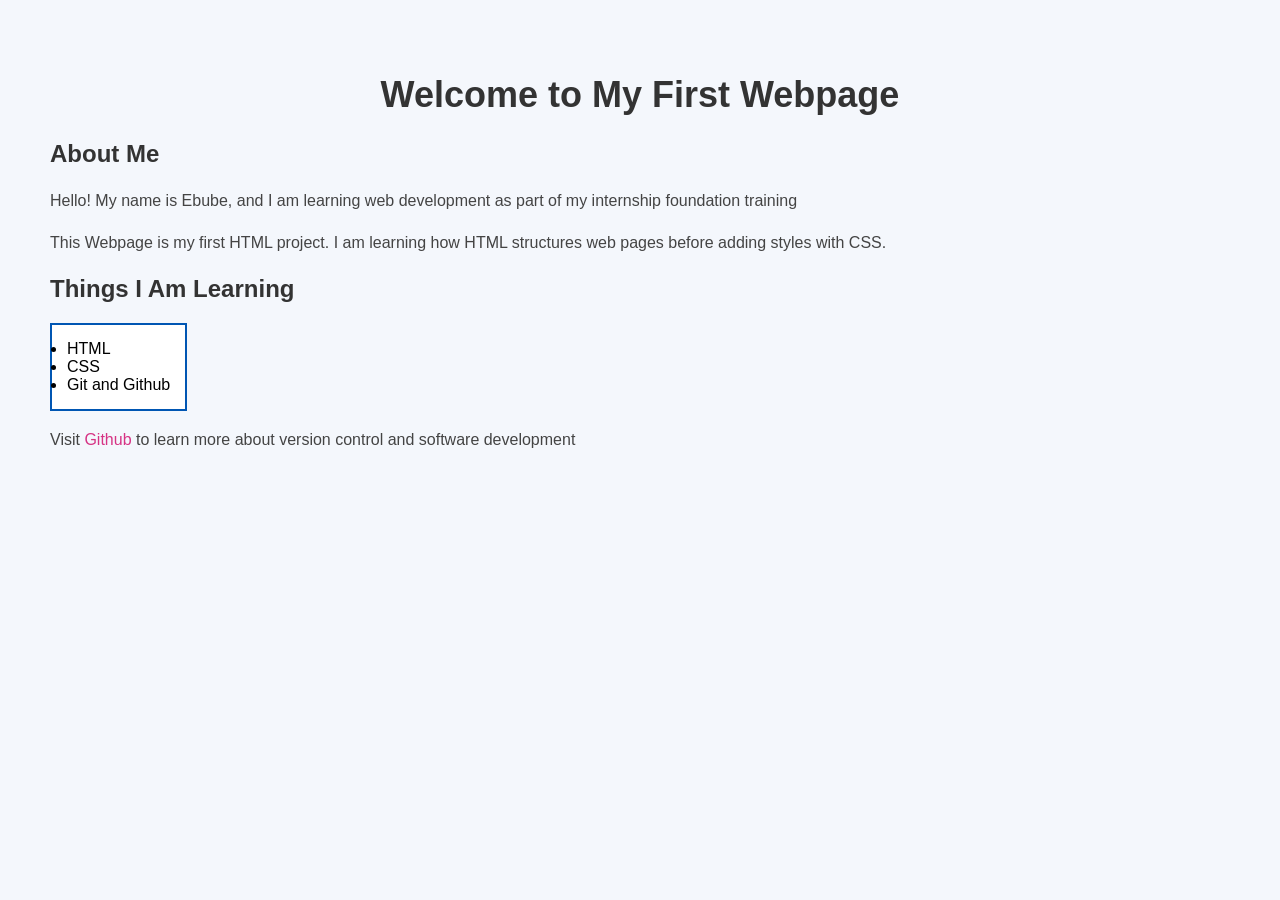
<file: week4/index.html>
<!DOCTYPE html>
<html>
    <head>
        <link rel="stylesheet" href="style.css">
        <meta charset="UTF-8">
        <meta name="viewport" content="width=device-width, initial-scale=1.0">
        <title>My First Webpage</title>
    </head>
    <body>
        <h1>Welcome to My First Webpage</h1>

        <h2>About Me</h2>

        <p>
            Hello! My name is Ebube, and I am learning web development as part of my internship foundation training 
        </p>

        <p>
            This Webpage is my first HTML project. I am learning how HTML structures web pages before adding styles with CSS.
        </p>

        <h2>Things I Am Learning</h2>

        <ul>
            <li>HTML</li>
            <li>CSS</li>
            <li>Git and Github</li>
        </ul>

        <p>
            Visit
            <a href="https://github.com" target="_blank">Github</a>
            to learn more about version control and software development
        </p>
    </body>
</html>
</file>
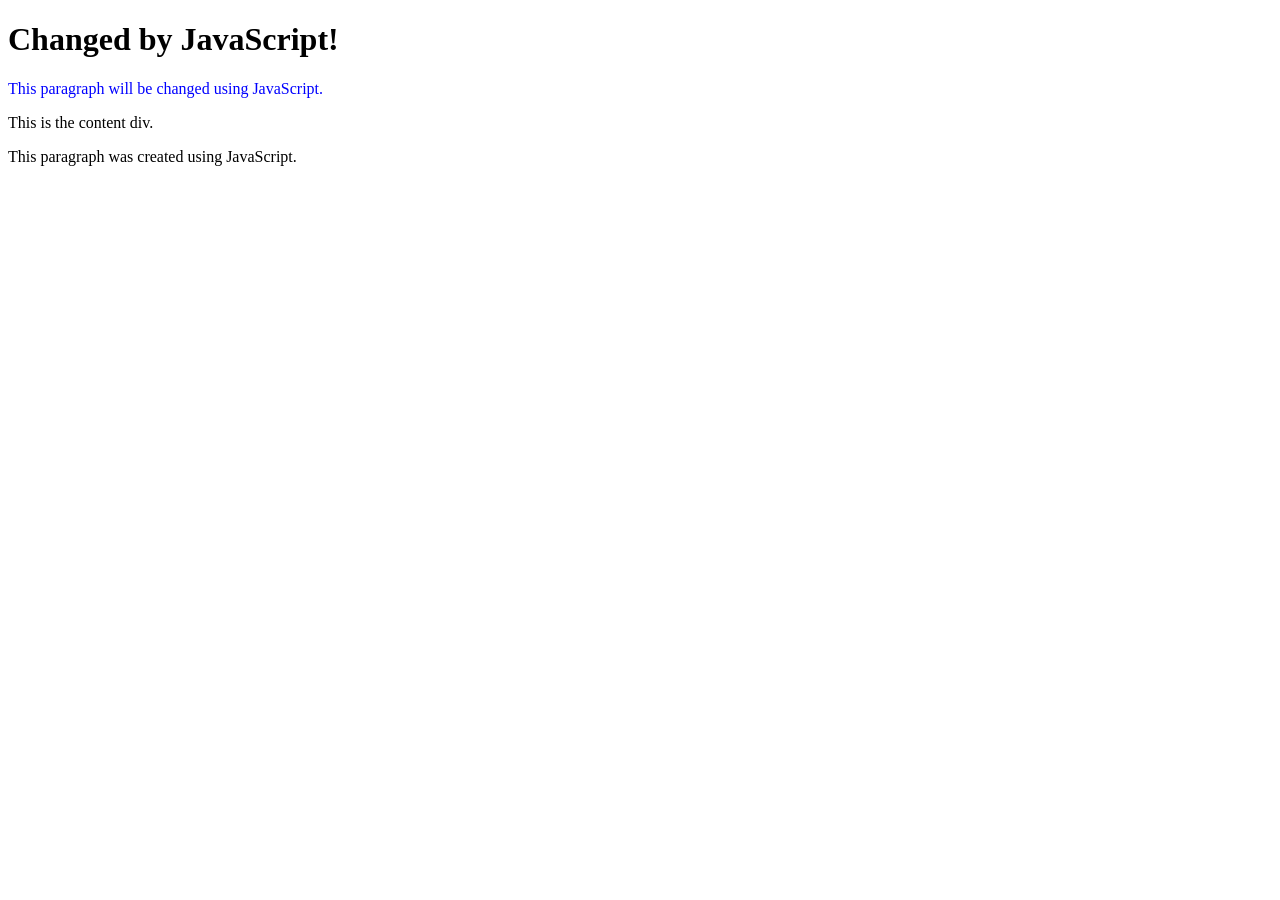
<file: week5/dom-practice.html>
<!DOCTYPE html>
<html lang="en">
<head>
    <meta charset="UTF-8">
    <meta name="viewport" content="width=device-width, initial-scale=1.0">
    <title>DOM Practice</title>
</head>
<body>

    <h1 id="main-heading">Welcome to DOM Practice</h1>

    <p>This paragraph will be changed using JavaScript.</p>

    <div id="content">
        This is the content div.
    </div>

    <script src="script.js"></script>
    </body>
</html>
</file>
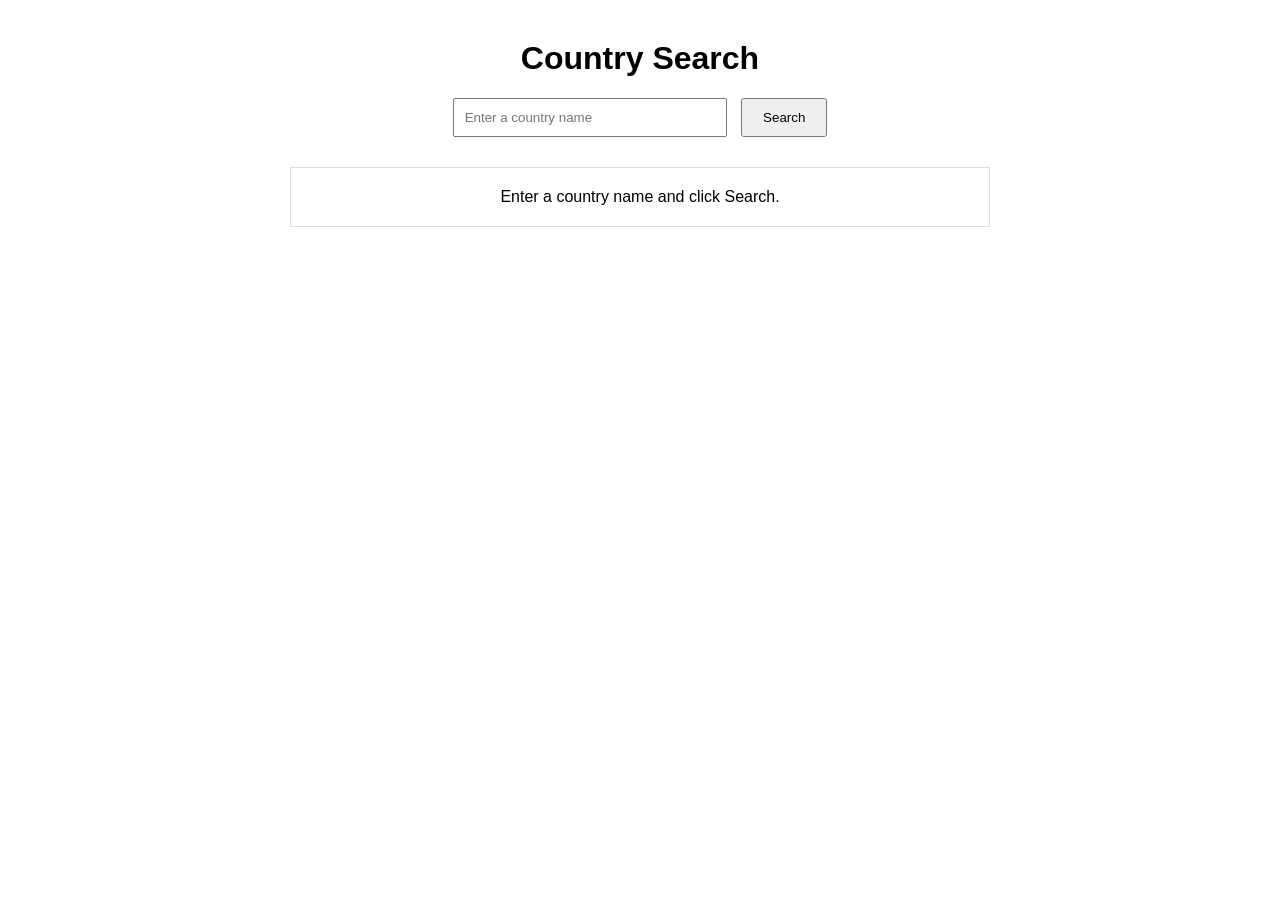
<file: week7/api-page.html>
<!DOCTYPE html>
<html lang="en">
<head>
    <meta charset="UTF-8">
    <meta name="viewport" content="width=device-width, initial-scale=1.0">
    <title>Country Search</title>

    <style>
        body{
            font-family: Arial, sans-serif;
            max-width:700px;
            margin:40px auto;
            text-align:center;
        }

        input{
            padding:10px;
            width:250px;
        }

        button{
            padding:10px 20px;
            margin-left:10px;
            cursor:pointer;
        }

        #result{
            margin-top:30px;
            border:1px solid #ddd;
            padding:20px;
        }

        img{
            width:150px;
            margin-top:15px;
        }
    </style>

</head>
<body>

<h1>Country Search</h1>

<input
type="text"
id="countryInput"
placeholder="Enter a country name">

<button id="searchBtn">
Search
</button>

<div id="result">
Enter a country name and click Search.
</div>

<script src="api.js"></script>

</body>
</html>
</file>
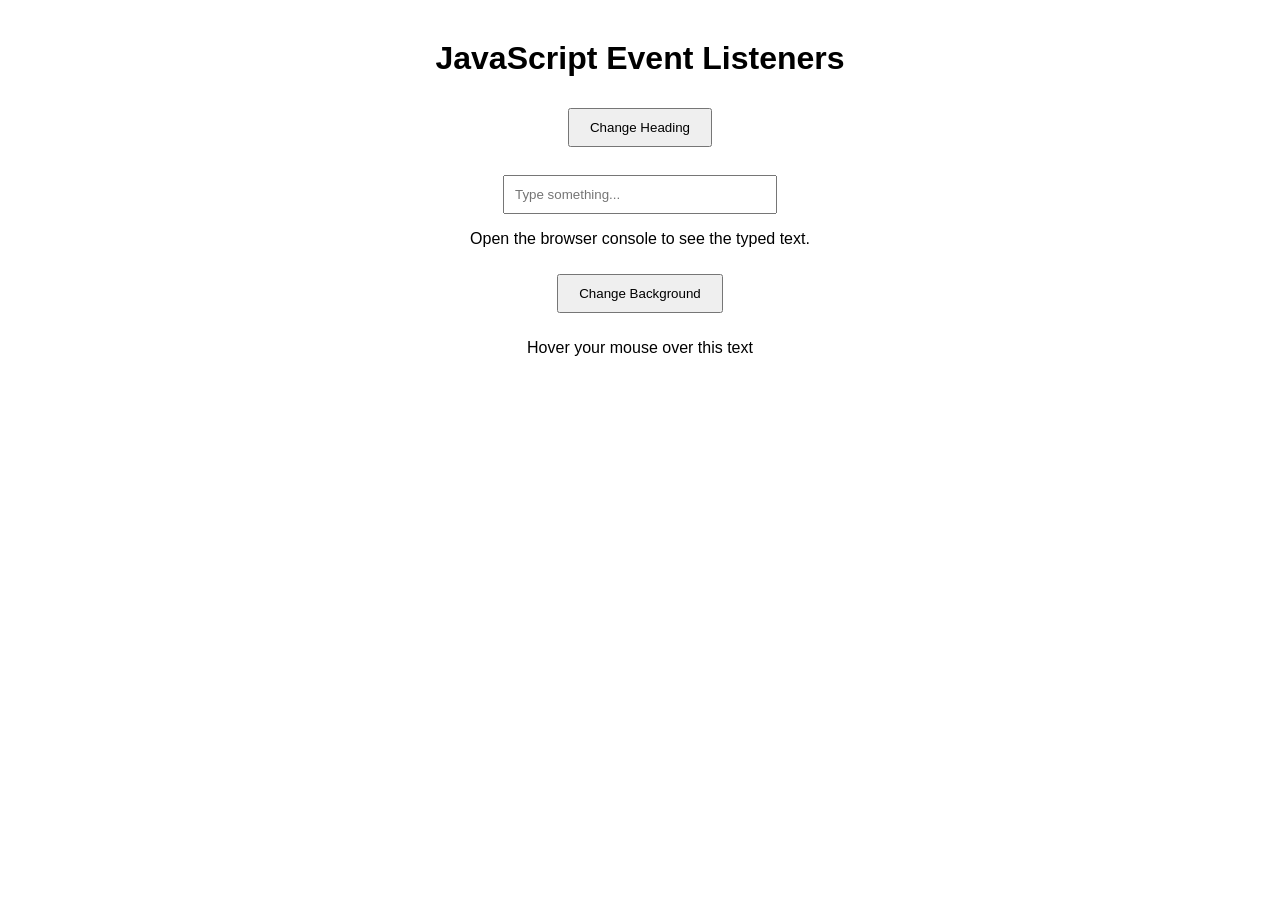
<file: week7/events-practice.html>
<!DOCTYPE html>
<html>
    <head>
        <meta charset="UTF-8">
        <meta name="viewport" content="width=device-width, initial-scale=1.0">
        <title>Event Listeners Practice</title>

        <style>
            body{
                font-family: Arial, Helvetica, sans-serif;
                text-align: center;
                margin-top: 40px;
                transition: 0.5s;
            }

            button{
                padding: 10px 20px;
                margin: 10px;
                cursor: pointer;
            }

            input{
                padding: 10px;
                width: 250px;
            }
        </style>
    </head>

    <body>
        <h1 id="heading">JavaScript Event Listeners</h1>

        <button id="changeHeading">
            Change Heading
        </button>

        <br><br>

        <input
        id="nameInput"
        type="text"
        placeholder="Type something...">

        <p>Open the browser console to see the typed text.</p>

        <button id="changeColor">
            Change Background
        </button>

        <p id="hoverText">
            Hover your mouse over this text
        </p>

        <script src="script.js"></script>
    </body>
</html>
</file>
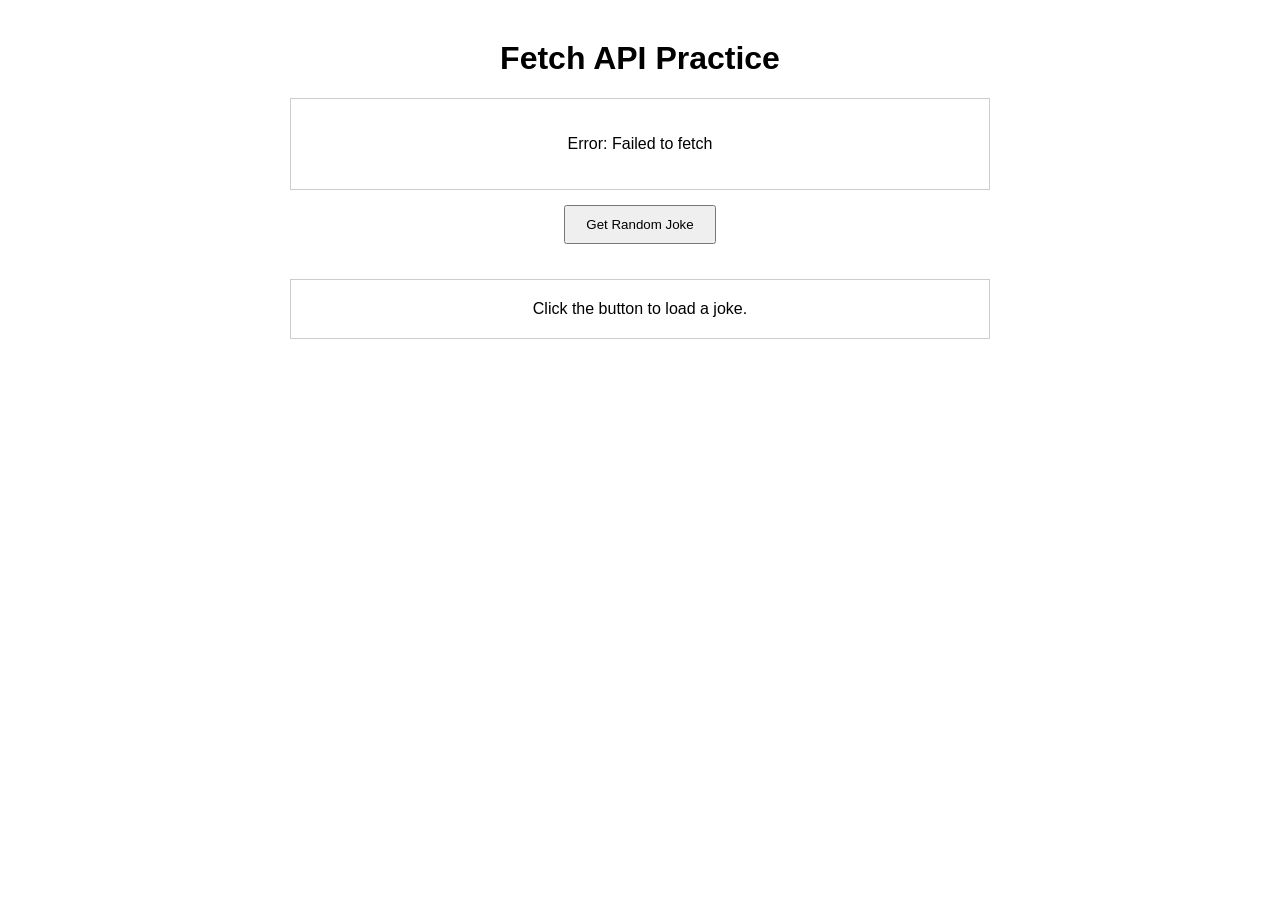
<file: week7/fetch-practice.html>
<!DOCTYPE html>
<html lang="en">
<head>
<meta charset="UTF-8">
<meta name="viewport" content="width=device-width, initial-scale=1.0">
<title>Fetch API Practice</title>

<style>
body{
    font-family:Arial;
    max-width:700px;
    margin:40px auto;
    text-align:center;
}

button{
    padding:10px 20px;
    margin:15px;
    cursor:pointer;
}

#post,#joke{
    margin-top:20px;
    padding:20px;
    border:1px solid #ccc;
}
</style>

</head>
<body>

<h1>Fetch API Practice</h1>

<div id="post">
Loading post...
</div>

<button id="jokeBtn">
Get Random Joke
</button>

<div id="joke">
Click the button to load a joke.
</div>

<script src="fetch.js"></script>

</body>
</html>
</file>
<file: week4/style.css>
body {
    background-color: #f4f7fc;
    font-family: Arial, Helvetica, sans-serif;
    margin: 30px;
    padding: 20px;
}

h1 {
    color: #333333;
    font-size: 36px;
    text-align: center;
}

h2 {
    color: #333333;
}

p {
    color: #444444;
    line-height: 1.6;
}

ul {
    background-color: white;
    border: 2px solid #0056b3;
    padding: 15px;
    width: fit-content;
}

a {
    color: #d63384;
    text-decoration: none;
}

a:hover {
    text-decoration: underline;
}
</file>
